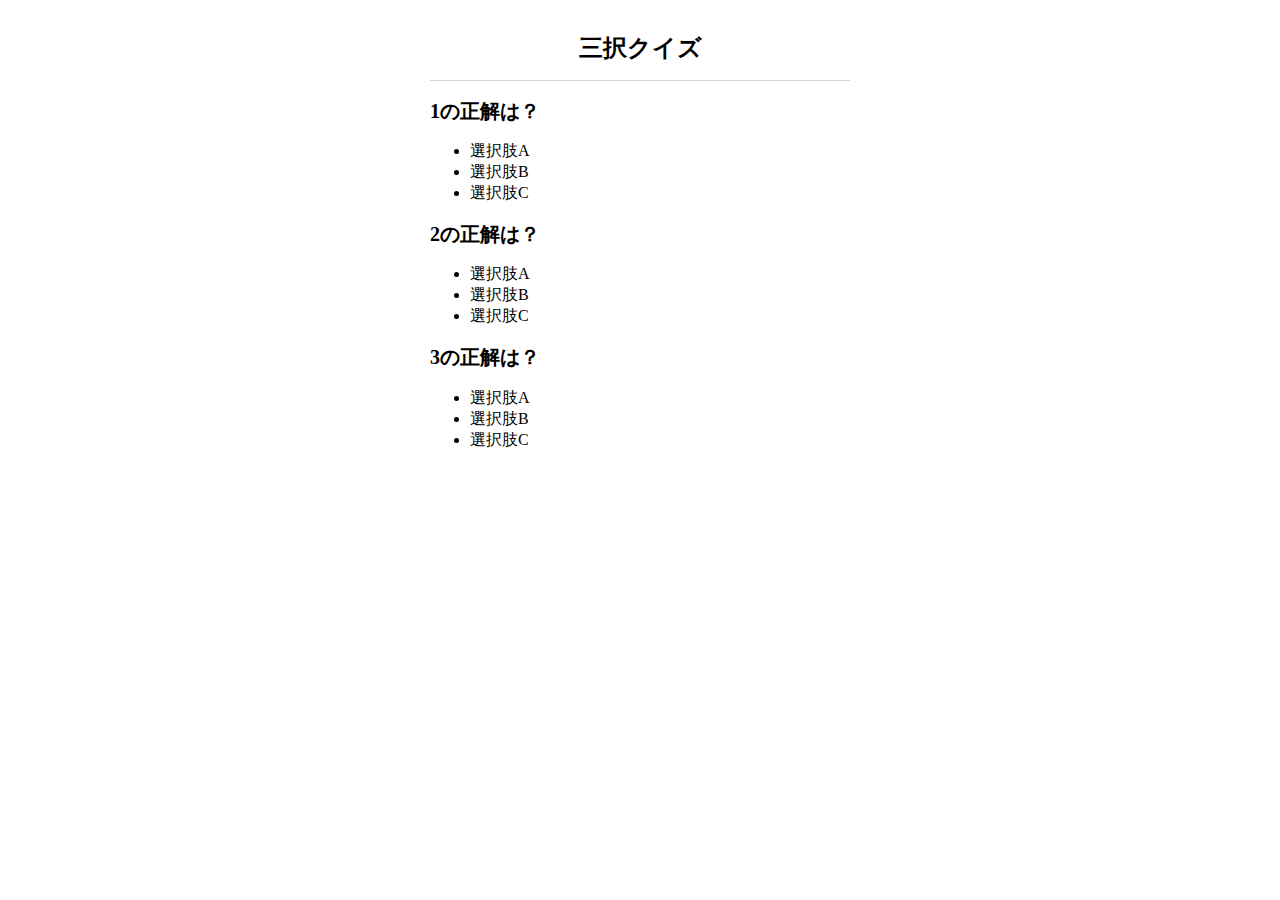
<file: index.html>
<!DOCTYPE html>
<html lang="ja">
<head>
  <meta charset="UTF-8">
  <meta name="viewport" content="width=device-width, initial-scale=1.0">
  <title>3択クイズ</title>
  <link rel="stylesheet" href="css/styles.css">
</head>
<body>
  <div class="container">
    <h1>三択クイズ</h1>
    <h2>1の正解は？</h2>
    <ul>
      <li class="correct">選択肢A</li>
      <li>選択肢B</li>
      <li>選択肢C</li>
    </ul>
    <h2>2の正解は？</h2>
    <ul>
      <li>選択肢A</li>
      <li class="correct">選択肢B</li>
      <li>選択肢C</li>
    </ul>
    <h2>3の正解は？</h2>
    <ul>
      <li>選択肢A</li>
      <li>選択肢B</li>
      <li class="correct">選択肢C</li>
    </ul>
  </div>
  <script src="js/main.js"></script>
</body>
</html>
</file>
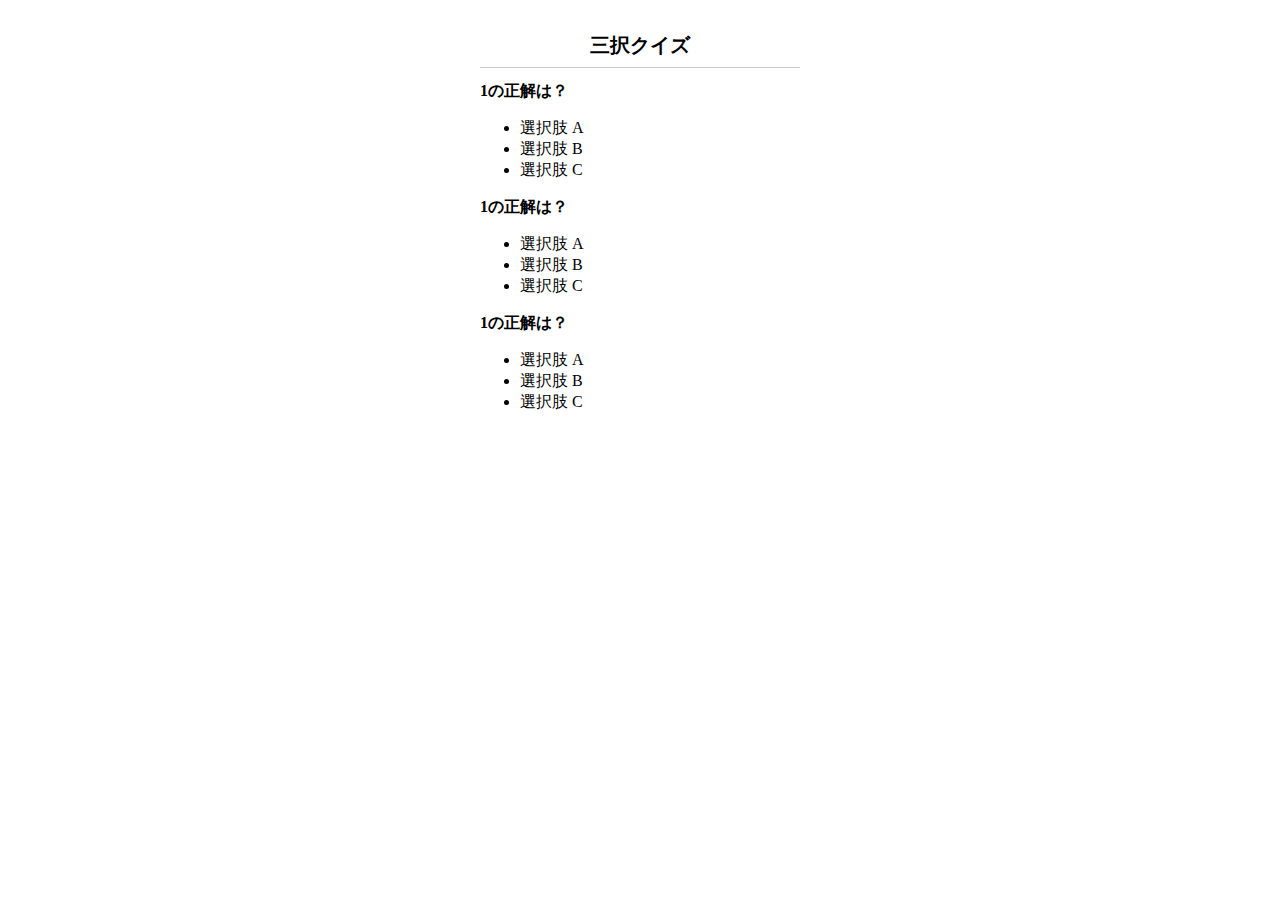
<file: example/example.html>
<!DOCTYPE html>
<html lang="ja">
<head>
  <meta charset="UTF-8">
  <meta name="viewport" content="width=device-width, initial-scale=1.0">
  <title>三択クイズ</title>
  <link rel="stylesheet" href="example.css">
</head>
<body>
  <main>
    <h1>三択クイズ</h1>
  </main>
  <script src="example.js"></script>
</body>
</html>
</file>
<file: css/styles.css>
@charset "utf-8";

.container {
  width: 420px;
  margin: 0 auto;
}

h1 {
  text-align: center;
  border-bottom: 1px solid lightgray;
  font-size: 24px;
  padding: 16px;
}

h2 {
  font-size: 20px;
}

span {
  color: red;
}

.correct span {
  color: rgb(0, 157, 8);
}
</file>
<file: example/example.css>
@charset "utf-8";

main {
  width: 320px;
  margin: 32px auto 0;
}

h1 {
  font-size: 20px;
  text-align: center;
  border-bottom: 1px solid #ccc;
  padding-bottom: 8px;
}

h2 {
  font-size: 16px;
}

li {
  cursor: pointer;
}

.correct {
  color: green;
}

.correct::after {
  content: ' - 正解！';
}

.wrong {
  color: red;
}

.wrong::after {
  content: ' - 不正解...';
}
</file>
